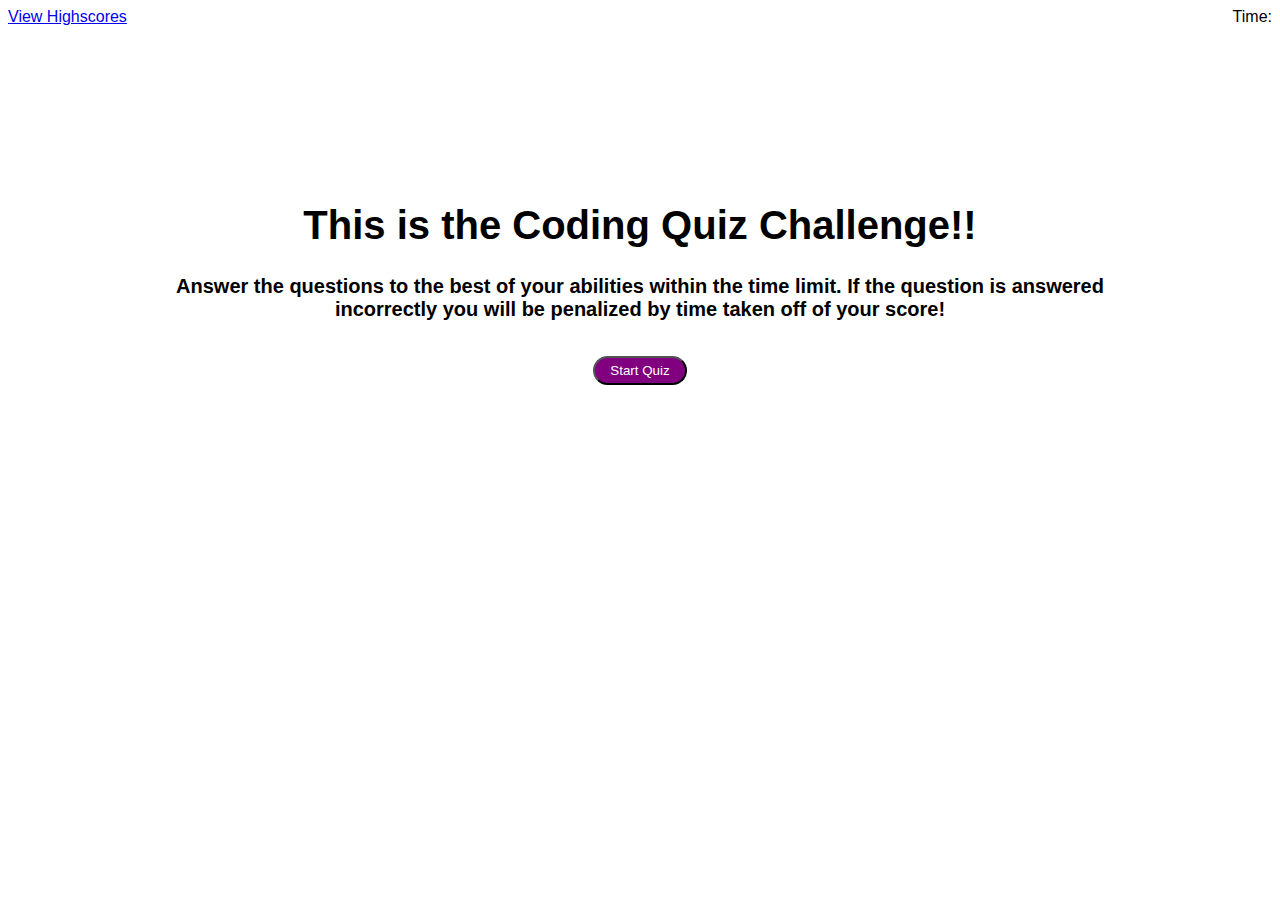
<file: index.html>
<!DOCTYPE html>
<html lang="en">

<head>
    <meta charset="UTF-8">
    <meta http-equiv="X-UA-Compatible" content="IE=edge">
    <meta name="viewport" content="width=device-width, initial-scale=1.0">
    <link rel="stylesheet" href="./assets/css/styles.css">
    <title>Code Quiz</title>
</head>

<header>
    <!-- link to highscore page  and timer-->
    <a href="./scores.html" target="_blank">View Highscores</a>
    <div id="timer">Time:</div>
</header>

<body>
    <!-- where questions will appear when java starts -->
    <div id="container">
        <div id="timer"></div>
        <div id="questions">
            <h1>This is the Coding Quiz Challenge!!</h1>
            <p>Answer the questions to the best of your abilities within the time limit.
                If the question is answered incorrectly you will be penalized by time taken off of your score!
            </p>
            <ol id="choices"></ol>

            <!-- quiz starts here, java comes in -->
            <button id="start">Start Quiz</button>
        </div>
    </div>



    <script src="./assets/js/questions.js"></script>
    <script src="./assets/js/logic.js"></script>
</body>

</html>
</file>
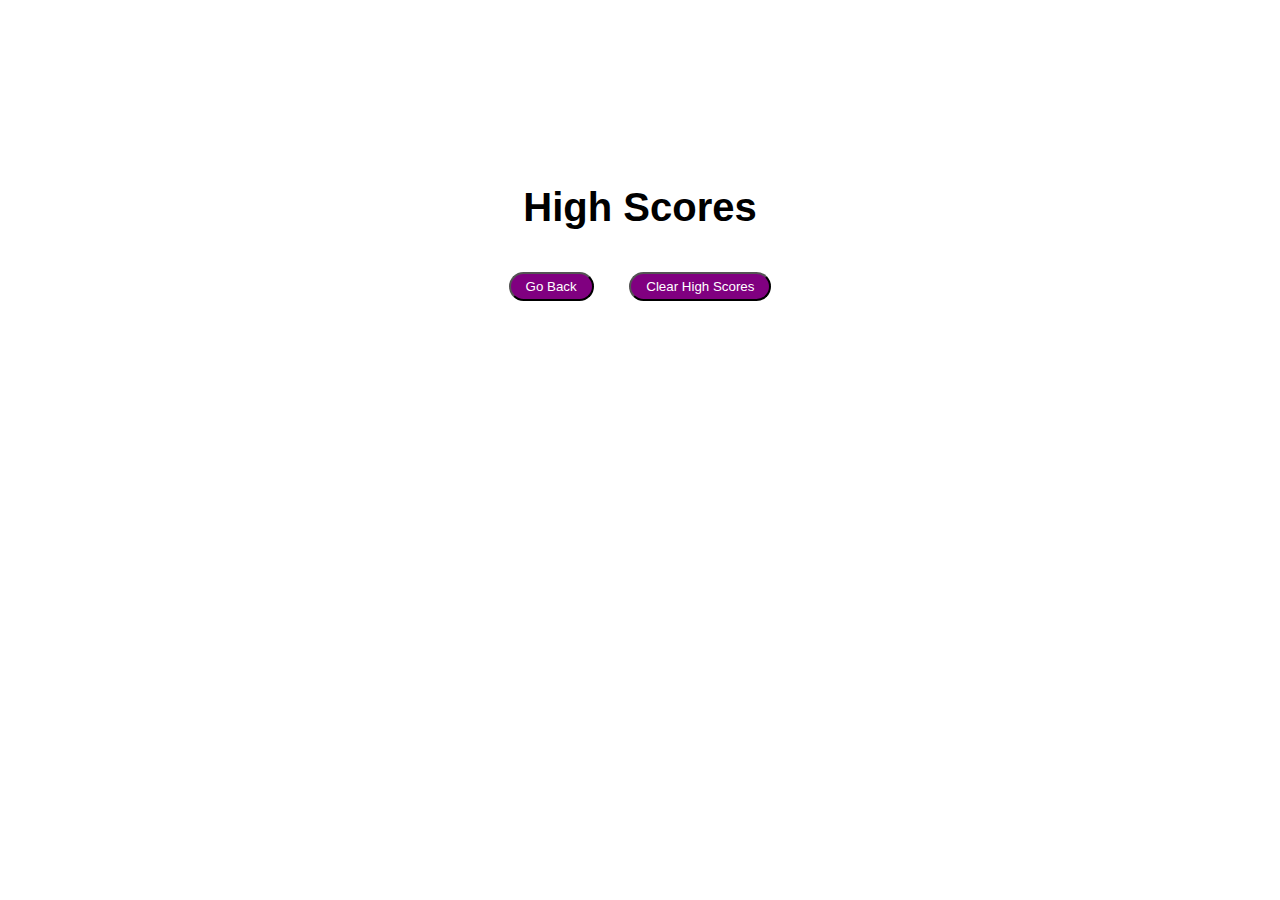
<file: scores.html>
<!DOCTYPE html>
<html lang="en">

<head>
    <meta charset="UTF-8">
    <meta http-equiv="X-UA-Compatible" content="IE=edge">
    <meta name="viewport" content="width=device-width, initial-scale=1.0">
    <link rel="stylesheet" href="./assets/css/styles.css">
    <link rel="stylesheet" href="./assets/css/scores.css">
    <title>High Scores</title>
</head>

<body>

    <!-- where scores will be displayed when initials are added in -->
    <div id="container">
        <div id="timer"></div>
        <div id="questions">
            <h1>High Scores</h1>

            <ol id="highscore"></ol>

            <!-- link to the quiz page and clear scores button -->
            <a href="./index.html"><button id="goBack">Go Back</button></a>
            <button id="clear">Clear High Scores</button>
        </div>
    </div>

    <script src="./assets/js/scores.js"></script>
</body>

</html>
</file>
<file: assets/css/styles.css>
* {
    font-family: Arial, Helvetica, sans-serif;
}

header {
    display: flex;
    justify-content: space-between;
}

#container {
    text-align: center;
    display: flex;
    justify-content: center;
    padding: 150px;
}

p {
    font-size: ;
}

button {
    background-color: purple;
    color: white;
    cursor: pointer;
    border-radius: 15px;
    margin: 15px;
    padding: 5px 15px;
}

button:hover {
    background-color: black;
}

#timer {
    right: 10px;
    top: 10px;
}

#questions {
    font-size: 20px;
    font-weight: bold;
}

li {
    background-color: purple;
    color: white;
    margin-top: 10px;
    padding: 5px;
}

#createDiv {
    font-style: ;
    color: ;
    margin-top: ;
    border-top: ;
}
</file>
<file: assets/css/scores.css>
li {
    border-radius: 15px;
}
</file>
